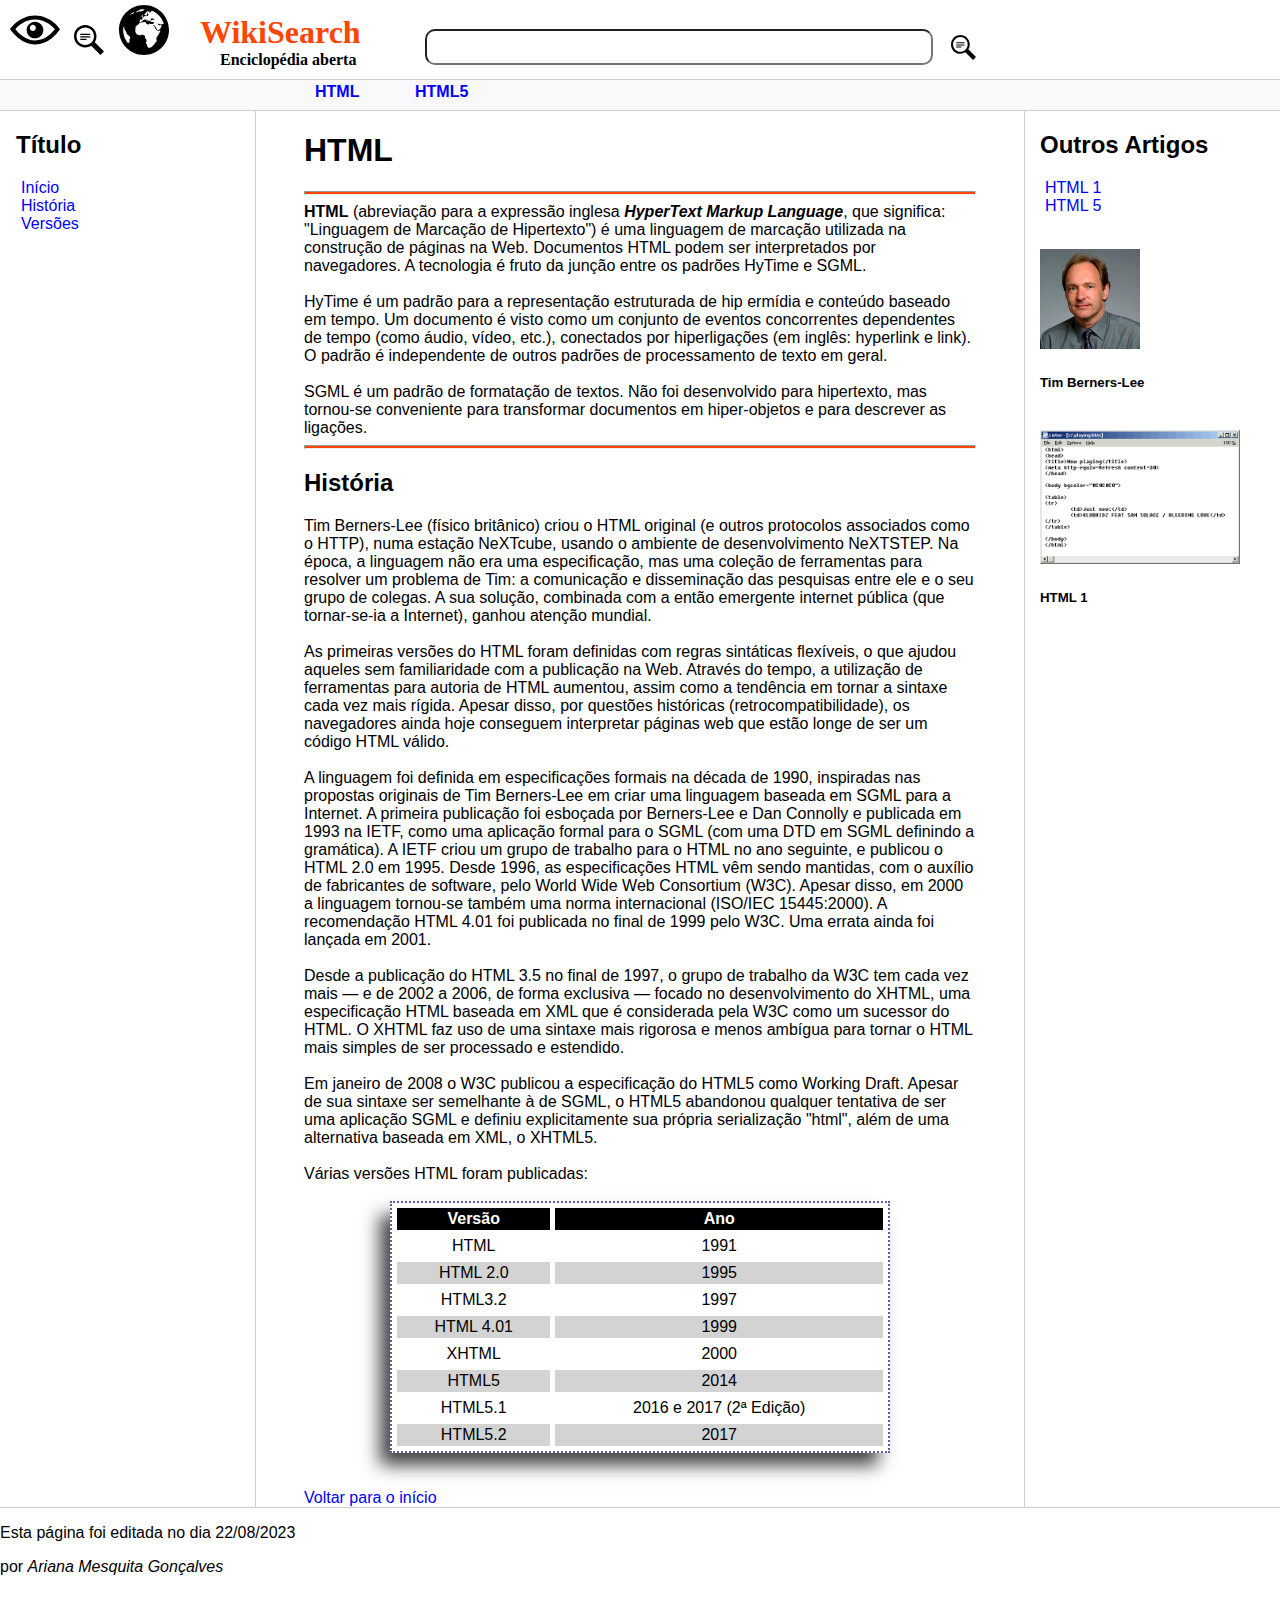
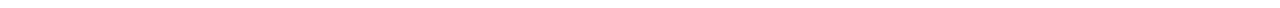
<file: index.html>
<!DOCTYPE html>
<html lang="pt-br">
<head>
    <meta charset="UTF-8">
    <meta name="viewport" content="width=device-width, initial-scale=1.0">
    <title alt="HTML - histórico, história e versões">HTML</title>
    <link rel="stylesheet" href="assets/css/style.css">
    <link rel="shortcut icon" href="assets/images/iconmonstr-eye-6.svg">
</head>
<body>
    <div class="logo">
        <header>
            <img src="assets/images/iconmonstr-eye-6.svg" width="50" alt="logomarca com um olho, uma lupa e um globo">
            <img src="assets/images/iconmonstr-magnifier-10.svg" width="30">
            <img src="assets/images/iconmonstr-globe-6.svg" width="50" alt="">
            <h1>WikiSearch</h1>
            <h4>Enciclopédia aberta</h4>
            <input type="text" id="busca" alt="campo de pesquisa">
            <button id="icon_input" type="submit"><img src="assets/images/iconmonstr-magnifier-10.svg" alt="botão pesquisar">
            </button>
        </header>
    </div>

    <div class="bar" alt="possível trafegar entre as páginas aqui">
        <h4 style="margin: -12px 0 0 300px" ><a href="index.html">HTML</a></h4>
        <h4><a href="html5.html">HTML5</a></h4>
    </div>

    <div class="content">
        <aside class="sidebar">
            <h2>Título</h2>
            <ul>
                <li><a href="#logo" alt="voltar para o início">Início</a></li>
                <li><a href="#historia" alt="ler a história do HTML">História</a></li>
                <li><a href="#versoes" alt="versões do HTML">Versões</a></li>
            </ul>
        </aside>

        <div class="main" id="article">
            <h1>HTML</h1>
            <hr>
            <article>
                <b>HTML</b> (abreviação para a expressão inglesa <b><i>HyperText Markup Language</i></b>, que
                significa: "Linguagem de Marcação de Hipertexto") é uma linguagem de marcação utilizada na 
                construção de páginas na Web. Documentos HTML podem ser interpretados por navegadores. A 
                tecnologia é fruto da junção entre os padrões HyTime e SGML.
                <br>
                <br>
                HyTime é um padrão para a representação estruturada de hip  ermídia e conteúdo baseado em tempo. 
                Um documento é visto como um conjunto de eventos concorrentes dependentes de tempo (como áudio,
                 vídeo, etc.), conectados por hiperligações (em inglês: hyperlink e link). O padrão é 
                independente de outros padrões de processamento de texto em geral.
                <br>
                <br>
                SGML é um padrão de formatação de textos. Não foi desenvolvido para hipertexto, mas tornou-se 
                conveniente para transformar documentos em hiper-objetos e para descrever as ligações.
            </article>
            <hr>
            <h2 id="historia">História</h2>
            <article>
                Tim Berners-Lee (físico britânico) criou o HTML original (e outros protocolos associados como
                o HTTP), numa estação NeXTcube, usando o ambiente de desenvolvimento NeXTSTEP. Na época, a 
                linguagem não era uma especificação, mas uma coleção de ferramentas para resolver um problema 
                de Tim: a comunicação e disseminação das pesquisas entre ele e o seu grupo de colegas. A sua 
                solução, combinada com a então emergente internet pública (que tornar-se-ia a Internet), 
                ganhou atenção mundial.
                <br>
                <br>
                As primeiras versões do HTML foram definidas com regras sintáticas flexíveis, o que ajudou 
                aqueles sem familiaridade com a publicação na Web. Através do tempo, a utilização de 
                ferramentas para autoria de HTML aumentou, assim como a tendência em tornar a sintaxe 
                cada vez mais rígida. Apesar disso, por questões históricas (retrocompatibilidade), os 
                navegadores ainda hoje conseguem interpretar páginas web que estão longe de ser um código HTML 
                válido.
                <br>
                <br>
                A linguagem foi definida em especificações formais na década de 1990, inspiradas nas propostas 
                originais de Tim Berners-Lee em criar uma linguagem baseada em SGML para a Internet. A primeira 
                publicação foi esboçada por Berners-Lee e Dan Connolly e publicada em 1993 na IETF, como uma 
                aplicação formal para o SGML (com uma DTD em SGML definindo a gramática). A IETF criou um 
                grupo de trabalho para o HTML no ano seguinte, e publicou o HTML 2.0 em 1995. Desde 1996, as 
                especificações HTML vêm sendo mantidas, com o auxílio de fabricantes de software, pelo World 
                Wide Web Consortium (W3C). Apesar disso, em 2000 a linguagem tornou-se também uma norma 
                internacional (ISO/IEC 15445:2000). A recomendação HTML 4.01 foi publicada no final de 1999 
                pelo W3C. Uma errata ainda foi lançada em 2001.
                <br>
                <br>
                Desde a publicação do HTML 3.5 no final de 1997, o grupo de trabalho da W3C tem cada vez mais 
                — e de 2002 a 2006, de forma exclusiva — focado no desenvolvimento do XHTML, uma especificação 
                HTML baseada em XML que é considerada pela W3C como um sucessor do HTML. O XHTML faz 
                uso de uma sintaxe mais rigorosa e menos ambígua para tornar o HTML mais simples de ser 
                processado e estendido.
                <br>
                <br>
                Em janeiro de 2008 o W3C publicou a especificação do HTML5 como Working Draft. Apesar de sua 
                sintaxe ser semelhante à de SGML, o HTML5 abandonou qualquer tentativa de ser uma aplicação 
                SGML e definiu explicitamente sua própria serialização "html", além de uma alternativa baseada 
                em XML, o XHTML5.
                <br>
                <br>
                Várias versões HTML foram publicadas:
            </article>
            <br>
            <table id="versoes" width="500" height="30" align="center" cellpadding="2" cellspacing="5">
                <thead>
                    <tr>
                        <th>Versão</th>
                        <th>Ano</th>
                    </tr>
                </thead>
                <tbody>
                    <tr>
                        <td>HTML</td>
                        <td>1991</td>
                    </tr>
                    <tr>
                        <td>HTML 2.0</td>
                        <td>1995</td>
                    </tr>
                    <tr>
                        <td>HTML3.2</td>
                        <td>1997</td>
                    </tr>
                    <tr>
                        <td>HTML 4.01</td>
                        <td>1999</td>
                    </tr>
                    <tr>
                        <td>XHTML</td>
                        <td>2000</td>
                    </tr>
                    <tr>
                        <td>HTML5</td>
                        <td>2014</td>
                    </tr>
                    <tr>
                        <td>HTML5.1</td>
                        <td>2016 e 2017 (2ª Edição)</td>
                    </tr>
                    <tr>
                        <td>HTML5.2</td>
                        <td>2017</td>
                    </tr>
                </tbody>
            </table>
            <br>
            <br>
            <a href="html5.html">Voltar para o início</a>
            <div>
                <script>
                    var searchField = document.getElementById('busca');
                    var descriptionObject = document.getElementById('article');
                    var textToSearch = descriptionObject.innerHTML;
        
                    function realizaBusca(busca){
                        const regex = new RegExp(`(${busca})(?!(.(?!<mark))*</mark>)+`, 'ig');
                        const ocurrences = textToSearch.match(regex);
                        descriptionObject.innerHTML = textToSearch.replace(regex, `<mark>${busca}</mark>`)
                    }
                    searchField.addEventListener('keyup', (e) => realizaBusca(e.target.value));
                </script>
            </div>
        </div>
        <nav class="anchors">
            <h2>Outros Artigos</h2>
            <ul>
                <li><a href="index.html">HTML 1</a></li>
                <li><a href="html5.html">HTML 5</a></li>
            </ul>
            <br>
            <aside>
                <img src="assets/images/Tim.jpeg" width="100">
                <h5>Tim Berners-Lee</h5>
                <br>
                <img src="assets/images/html1.gif" width="200">
                <h5>HTML 1  </h5>
            </aside>
        </nav>
    </div>

    <div class="footer">
        <footer>
            <p>Esta página foi editada no dia 22/08/2023</p>
            <p>por <i>Ariana Mesquita Gonçalves</i></p>

        </footer>
    </div>
</body>
</html>
</file>
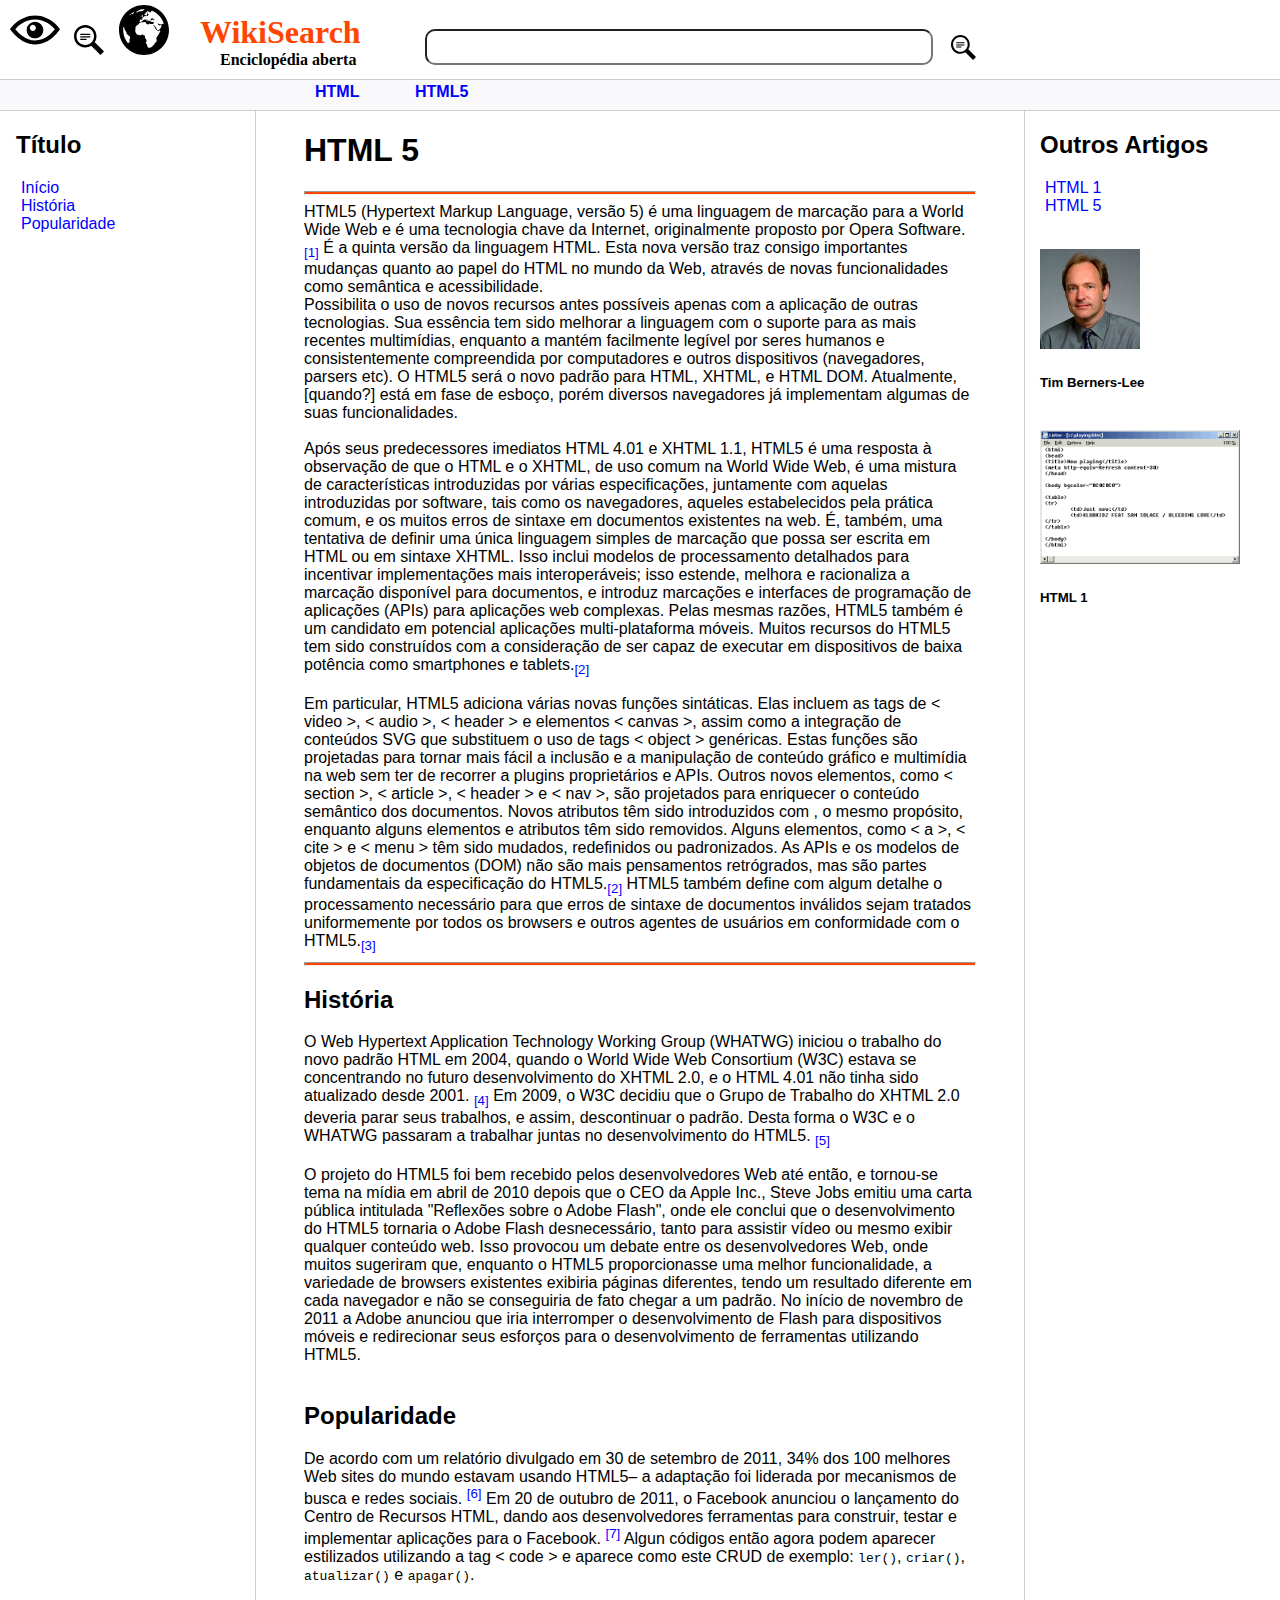
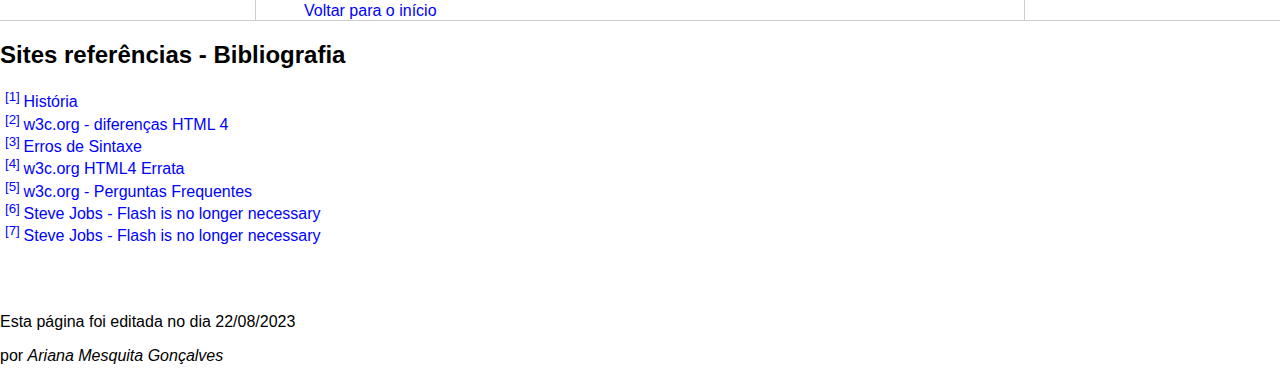
<file: html5.html>
<!DOCTYPE html>
<html lang="pt-br">
<head>
    <meta charset="UTF-8">
    <meta name="viewport" content="width=device-width, initial-scale=1.0">
    <title>HTML 5</title>
    <link rel="stylesheet" href="assets/css/style.css">
    <link rel="shortcut icon" href="assets/images/iconmonstr-eye-6.svg">
</head>
<body>
    <div class="logo">
        <header id="inicio">
            <img src="assets/images/iconmonstr-eye-6.svg" width="50">
            <img src="assets/images/iconmonstr-magnifier-10.svg" width="30">
            <img src="assets/images/iconmonstr-globe-6.svg" width="50" alt="">
            <h1>WikiSearch</h1>
            <h4>Enciclopédia aberta</h4>
            <div>
                <input type="text" id="busca">
                <button id="icon_input" type="submit"><img src="assets/images/iconmonstr-magnifier-10.svg">
                </button>
            </div>
        </header>
    </div>

    <div class="bar" alt="possível trafegar entre as páginas aqui">
        <h4 style="margin: -12px 0 0 300px" ><a href="index.html">HTML</a></h4>
        <h4><a href="html5.html">HTML5</a></h4>
    </div>

    <div class="content">
        <aside class="sidebar">
            <h2>Título</h2>
            <ul>
                <li><a href="#inicio">Início</a></li>
                <li><a href="#historia">História</a></li>
                <li><a href="#popularidade">Popularidade</a></li>
            </ul>
        </aside>

        <div class="main">
            <h1>HTML 5</h1>
            <hr>
            <article id="article">
                HTML5 (Hypertext Markup Language, versão 5) é uma linguagem de marcação para a World Wide Web 
                e é uma tecnologia chave da Internet, originalmente proposto por Opera Software. 
                <sub><a href="#biblio1">[1]</a></sub> É a quinta versão da linguagem HTML. Esta nova versão 
                traz consigo importantes mudanças quanto ao papel do HTML no mundo da Web, através de novas 
                funcionalidades como semântica e acessibilidade. <br>
                Possibilita o uso de novos recursos antes possíveis apenas com a aplicação de outras 
                tecnologias. Sua essência tem sido melhorar a linguagem com o suporte para as mais recentes 
                multimídias, enquanto a mantém facilmente legível por seres humanos e consistentemente 
                compreendida por computadores e outros dispositivos (navegadores, parsers etc). O HTML5 será 
                o novo padrão para HTML, XHTML, e HTML DOM. Atualmente,[quando?] está em fase de esboço, porém 
                diversos navegadores já implementam algumas de suas funcionalidades.
                <br>
                <br>
                Após seus predecessores imediatos HTML 4.01 e XHTML 1.1, HTML5 é uma resposta à observação de 
                que o HTML e o XHTML, de uso comum na World Wide Web, é uma mistura de características 
                introduzidas por várias especificações, juntamente com aquelas introduzidas por software, 
                tais como os navegadores, aqueles estabelecidos pela prática comum, e os muitos erros de 
                sintaxe em documentos existentes na web. É, também, uma tentativa de definir uma única 
                linguagem simples de marcação que possa ser escrita em HTML ou em sintaxe XHTML. Isso inclui 
                modelos de processamento detalhados para incentivar implementações mais interoperáveis; isso 
                estende, melhora e racionaliza a marcação disponível para documentos, e introduz marcações e 
                interfaces de programação de aplicações (APIs) para aplicações web complexas. Pelas mesmas 
                razões, HTML5 também é um candidato em potencial aplicações multi-plataforma móveis. Muitos 
                recursos do HTML5 tem sido construídos com a consideração de ser capaz de executar em 
                dispositivos de baixa potência como smartphones e tablets.<a href="#biblio2"><sub>[2]</sub></a>
                <br>
                <br>
                Em particular, HTML5 adiciona várias novas funções sintáticas. Elas incluem as tags de 
                &lt video &gt, &lt audio &gt, &lt header &gt e elementos &lt canvas &gt, assim como a 
                integração de conteúdos SVG que substituem o uso de tags &lt object &gt genéricas. Estas funções 
                são projetadas para tornar mais fácil a inclusão e a manipulação de conteúdo gráfico e 
                multimídia na web sem ter de recorrer a plugins proprietários e APIs. Outros novos elementos, 
                como &lt section &gt, &lt article &gt, &lt header &gt e &lt nav &gt, são projetados para 
                enriquecer o conteúdo semântico dos documentos. Novos atributos têm sido introduzidos com ,
                o mesmo propósito, enquanto alguns elementos e atributos têm sido removidos. Alguns elementos, 
                como &lt a &gt, &lt cite &gt e &lt menu &gt têm sido mudados, redefinidos ou padronizados. As 
                APIs e os modelos de objetos de documentos (DOM) não são mais pensamentos retrógrados, mas 
                são partes fundamentais da especificação do HTML5.<a href="#biblio2"><sub>[2]</sub></a> 
                HTML5 também define com algum detalhe o processamento necessário para que erros de sintaxe de 
                documentos inválidos sejam tratados uniformemente por todos os browsers e outros agentes de 
                usuários em conformidade com o HTML5.<a href="#biblio3"><sub>[3]</sub></a> 
            </article>
            <hr>
            <h2 id="historia">História</h2>
            <article id="article">
                O Web Hypertext Application Technology Working Group (WHATWG) iniciou o trabalho do novo 
                padrão HTML em 2004, quando o World Wide Web Consortium (W3C) estava se concentrando no 
                futuro desenvolvimento do XHTML 2.0, e o HTML 4.01 não tinha sido atualizado desde 2001. 
                <a href="#biblio4"><sub>[4]</sub></a> Em 2009, o W3C decidiu que o Grupo de Trabalho do 
                XHTML 2.0 deveria parar seus trabalhos, e assim, descontinuar o padrão. Desta forma o W3C e 
                o WHATWG passaram a trabalhar juntas no desenvolvimento do HTML5.
                <a href="#biblio5"><sub>[5]</sub></a>
                <br>
                <br>
                O projeto do HTML5 foi bem recebido pelos desenvolvedores Web até então, e tornou-se tema 
                na mídia em abril de 2010 depois que o CEO da Apple Inc., Steve Jobs emitiu uma carta pública 
                intitulada "Reflexões sobre o Adobe Flash", onde ele conclui que o desenvolvimento do HTML5 
                tornaria o Adobe Flash desnecessário, tanto para assistir vídeo ou mesmo exibir qualquer 
                conteúdo web. Isso provocou um debate entre os desenvolvedores Web, onde muitos sugeriram 
                que, enquanto o HTML5 proporcionasse uma melhor funcionalidade, a variedade de browsers 
                existentes exibiria páginas diferentes, tendo um resultado diferente em cada navegador e 
                não se conseguiria de fato chegar a um padrão. No início de novembro de 2011 a Adobe 
                anunciou que iria interromper o desenvolvimento de Flash para dispositivos móveis e 
                redirecionar seus esforços para o desenvolvimento de ferramentas utilizando HTML5.
            </article>
            <br>
            <h2 id="popularidade">Popularidade</h2>
            <article id="article">
                <span>
                    De acordo com um relatório divulgado em 30 de setembro de 2011, 34% dos 100 melhores Web 
                    sites do mundo estavam usando HTML5– a adaptação foi liderada por mecanismos de busca e 
                    redes sociais. <a href="#biblio6"><sup>[6]</sup></a>
                    Em 20 de outubro de 2011, o Facebook anunciou o lançamento do Centro de 
                    Recursos HTML, dando aos desenvolvedores ferramentas para construir, testar e implementar 
                    aplicações para o Facebook. <a href="#biblio7"><sup>[7]</sup></a>
                    Algun códigos então agora podem aparecer estilizados utilizando a tag &lt code &gt e 
                    aparece como este CRUD de exemplo: <code>ler()</code>, <code>criar()</code>, 
                    <code>atualizar()</code> e <code>apagar()</code>.
                </span>
                <br>
                <br>
                <a href="html5.html">Voltar para o início</a>
                <div>
                    <script>
                        var searchField = document.getElementById('busca');
                        var descriptionObject = document.getElementById('article');
                        var textToSearch = descriptionObject.innerHTML;
            
                        function realizaBusca(busca){
                            const regex = new RegExp(`(${busca})(?!(.(?!<mark))*</mark>)+`, 'ig');
                            const ocurrences = textToSearch.match(regex);
                            descriptionObject.innerHTML = textToSearch.replace(regex, `<mark>${busca}</mark>`)
                        }
            
                        searchField.addEventListener('keyup', (e) => realizaBusca(e.target.value));
                    </script>
                </div>
            </article>
        </div>
        <nav class="anchors">
            <h2>Outros Artigos</h2>
            <ul>
                <li><a href="index.html">HTML 1</a></li>
                <li><a href="html5.html">HTML 5</a></li>
            </ul>
            <br>
            <aside>
                <img src="assets/images/Tim.jpeg" width="100">
                <h5>Tim Berners-Lee</h5>
                <br>
                <img src="assets/images/html1.gif" width="200">
                <h5>HTML 1  </h5>
            </aside>
        </nav>
    </div>

    <div class="footer">
        <footer>
            <h2>Sites referências - Bibliografia</h2>
            <ul>
                <li id="biblio1"><a href="https://html.spec.whatwg.org/multipage/browsing-the-web.html#history-1" 
                        target="_blank"><sup>
                            [1]
                        </sup> História
                </a></li>
                <li id="biblio2"><a href="https://www.w3.org/TR/html5-diff/" 
                    target="_blank"><sup>
                        [2]
                    </sup> w3c.org - diferenças HTML 4
                </a></li>
                <li id="biblio3"><a href="https://pt.wikipedia.org/wiki/HTML5#cite_note-1" 
                    target="_blank"><sup>
                        [3]
                    </sup> Erros de Sintaxe
                </a></li>
                <li id="biblio4"><a href="https://www.w3.org/MarkUp/html4-updates/errata" 
                    target="_blank"><sup>
                        [4]
                    </sup> w3c.org HTML4 Errata
                </a></li>
                <li id="biblio5"><a href="https://www.w3.org/2009/06/xhtml-faq.html" 
                    target="_blank"><sup>
                        [5]
                    </sup> w3c.org - Perguntas Frequentes
                </a></li>
                <li id="biblio6"><a href="https://techland.time.com/2010/04/29/steve-jobs-flash-is-no-longer-necessary-and-other-musings/" 
                    target="_blank"><sup>
                        [6]
                    </sup> Steve Jobs - Flash is no longer necessary
                </a></li>
                <li id="biblio7"><a href="https://techland.time.com/2010/04/29/steve-jobs-flash-is-no-longer-necessary-and-other-musings/" 
                    target="_blank"><sup>
                        [7]
                    </sup> Steve Jobs - Flash is no longer necessary
                </a></li>
            </ul>
            <br>
            <br>
            <p>Esta página foi editada no dia 22/08/2023</p>
            <p>por <i>Ariana Mesquita Gonçalves</i></p>

        </footer>
    </div>



</body>
</html>
</file>
<file: assets/css/style.css>
body, html {
    margin: 0;
    padding: 0;
    font-family: 'Segoe UI', Tahoma, Geneva, Verdana, sans-serif;
}
ul { list-style: none; padding-left: 5px; }
a { color:blue; text-decoration: none;}
.bar {
    background-color: #f9f9fb;
    padding:15px;
    border-top: solid 1px #cdcdcd;
    border-bottom: solid 1px #cdcdcd;
    position: relative;
}
.bar h4{
    position: absolute;
    height: 50px;
    margin: -12px 0 0 400px;
}
.content {
    max-width: 1440px;
    margin: auto;
    grid-gap: 3rem;
    display: grid;
    gap: 3rem;
    grid-template-areas: "sidebar main anchors";
    grid-template-columns: minmax(0,15rem) minmax(0,2.5fr) minmax(0,15rem);
    padding-left: 1rem;
    padding-right: 1rem;
}
.footer {
    min-height: 100px;
    border-top: solid 1px #cdcdcd;
}
.anchors {
    border-left: solid 1px #cdcdcd;
    padding-left: 15px;
}
.sidebar {
    border-right: solid 1px #cdcdcd;
}
figure {
    text-align: center;
}
.logo img{
    margin: 5px 0px 15px 10px;
}
.logo h1{
    font-family: 'Trebuchet MS';
    color: orangered;
    margin: -60px 0px 10px 200px;
}
.logo h4{
    font-family: 'Trebuchet MS';
    margin: -10px 0px 10px 220px;
}
.logo input{
    font-family: 'Trebuchet MS';
    margin: -50px 0px 0px 425px;   
    height: 30px;
    width: 500px;
    border-radius: 10px;
    position: absolute;
}
hr {
    height:2px;
    background-color: orangered;
}
table{
    border: dotted 2px rgb(94, 94, 165);
    webkit-box-shadow: -11px 13px 17px -1px rgba(0,0,0,0.75);
    moz-box-shadow: -11px 13px 17px -1px rgba(0,0,0,0.75);
    box-shadow: -11px 13px 17px -1px rgba(0,0,0,0.75);
}
th{
    background-color: black;
    color: white;
}
table tfoot td{
    background-color: rgba(255, 160, 122, 0.678);

}
table tbody tr{
    text-align: center;
}
table tfoot tr{
    text-align: center;
    font-size: large;
    font-weight: bold;
}
table tbody tr:nth-child(even) td{
    background-color: lightgrey;
}
table tbody tr:hover td{
    background-color: lightslategray;
    cursor: pointer;
}
button{
    width: 30px;
    border-style: none;
    background-color: white;
    height: 30px;
    border-radius: 5px;
    position: absolute;
    margin: -50px 0px 0px 935px;
}
button img{
    width: 25px;
    position: relative;
}
</file>
